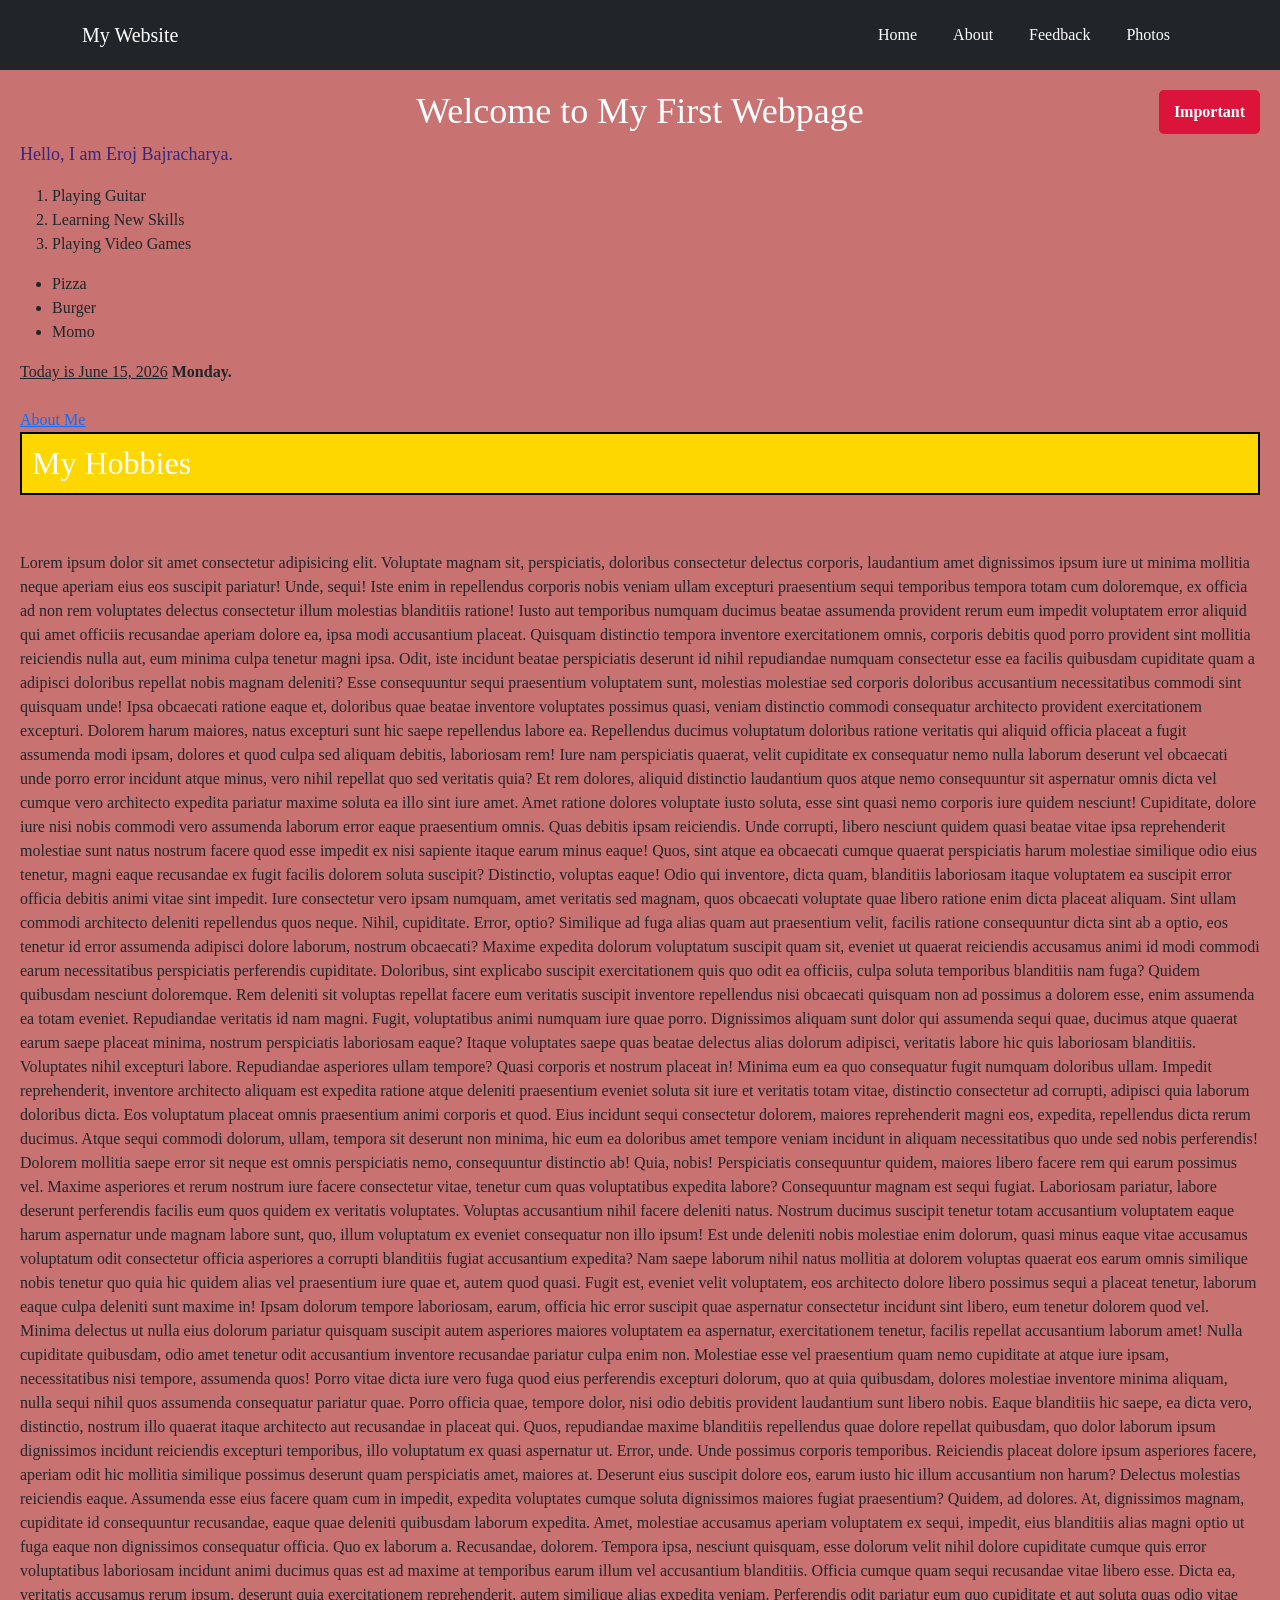
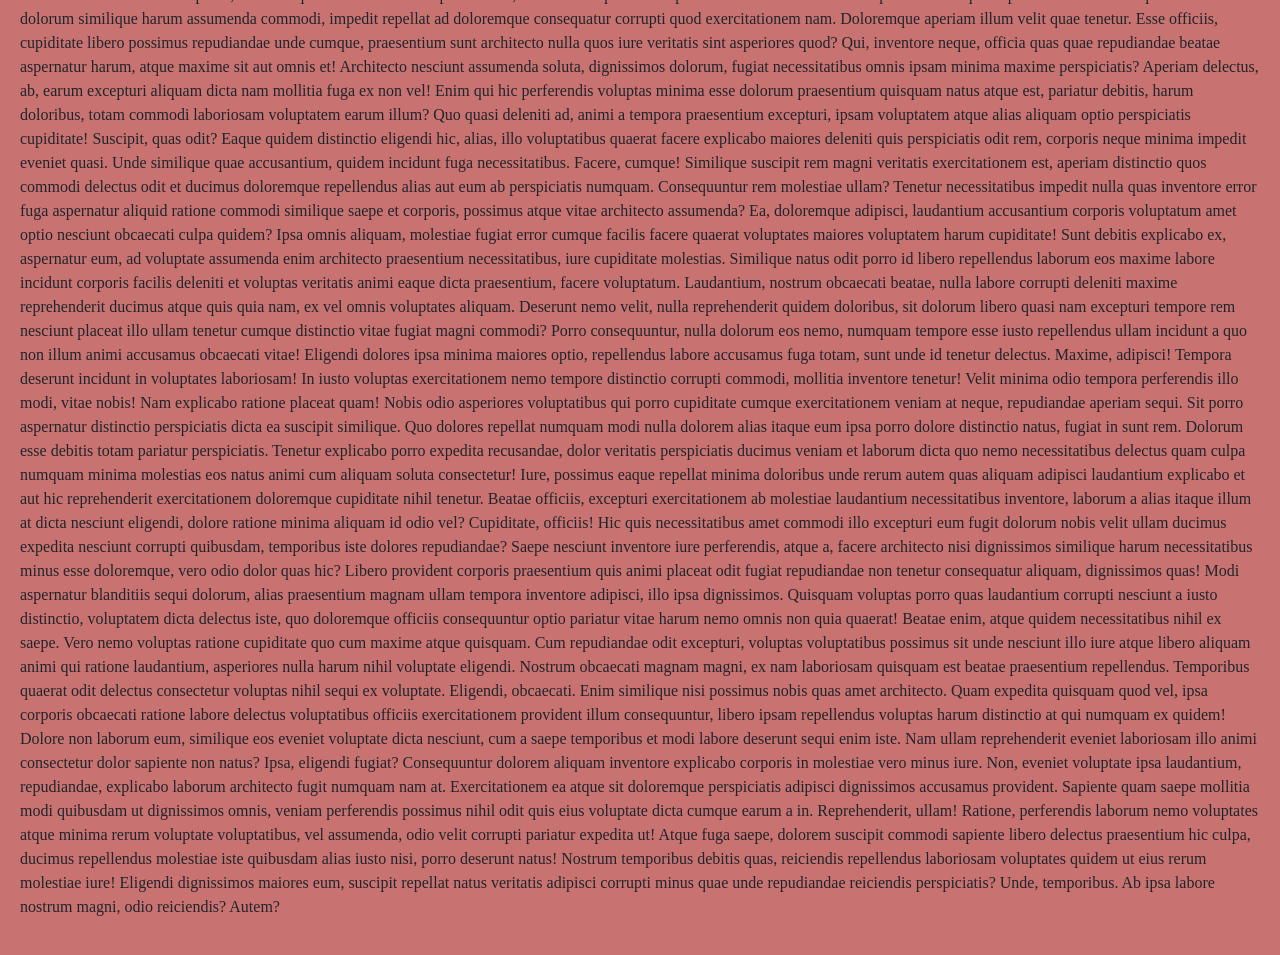
<file: index.html>
<!DOCTYPE html>
<html lang="en">

<head>
    <meta charset="UTF-8">
    <meta name="viewport" content="width=device-width, initial-scale=1.0">
    <link href="https://cdn.jsdelivr.net/npm/bootstrap@5.3.7/dist/css/bootstrap.min.css" rel="stylesheet">
    <link rel="stylesheet" href="style.css">
    <title>Assignment 1</title>
</head>

<body>

    <nav class="navbar navbar-expand-lg navbar-dark bg-dark">
        <div class="container">

            <a class="navbar-brand" href="index.html">My Website</a>

            <button class="navbar-toggler" type="button" data-bs-toggle="collapse" data-bs-target="#navbarNav">
                <span class="navbar-toggler-icon"></span>
            </button>

            <div class="collapse navbar-collapse" id="navbarNav">

                <ul class="navbar-nav ms-auto">

                    <li class="nav-item">
                        <a class="nav-link active" href="index.html">Home</a>
                    </li>

                    <li class="nav-item">
                        <a class="nav-link" href="about.html">About</a>
                    </li>

                    <li class="nav-item">
                        <a class="nav-link" href="feedback.html">Feedback</a>
                    </li>

                    <li class="nav-item">
                        <a class="nav-link" href="photos.html">Photos</a>
                    </li>

                </ul>

            </div>

        </div>
    </nav>

    <main class="content">

        <div class="important-box">
            Important
        </div>

        <h1>Welcome to My First Webpage</h1>
        <p class="intro">Hello, I am Eroj Bajracharya.</p>

        <ol>
            <li>Playing Guitar</li>
            <li>Learning New Skills</li>
            <li>Playing Video Games</li>
        </ol>

        <ul>
            <li>Pizza</li>
            <li>Burger</li>
            <li>Momo</li>
        </ul>

        <u>Today is June 15, 2026</u>
        <strong>Monday.</strong>

        <br><br>

        <a href="about.html">About Me</a>

        <h2 class="sticky-heading">My Hobbies</h2>

        <br><br>

        <p>
            Lorem ipsum dolor sit amet consectetur adipisicing elit. Voluptate magnam sit, perspiciatis, doloribus
            consectetur delectus corporis, laudantium amet dignissimos ipsum iure ut minima mollitia neque aperiam eius
            eos suscipit pariatur! Unde, sequi! Iste enim in repellendus corporis nobis veniam ullam excepturi
            praesentium sequi temporibus tempora totam cum doloremque, ex officia ad non rem voluptates delectus
            consectetur illum molestias blanditiis ratione! Iusto aut temporibus numquam ducimus beatae assumenda
            provident rerum eum impedit voluptatem error aliquid qui amet officiis recusandae aperiam dolore ea, ipsa
            modi accusantium placeat. Quisquam distinctio tempora inventore exercitationem omnis, corporis debitis quod
            porro provident sint mollitia reiciendis nulla aut, eum minima culpa tenetur magni ipsa. Odit, iste incidunt
            beatae perspiciatis deserunt id nihil repudiandae numquam consectetur esse ea facilis quibusdam cupiditate
            quam a adipisci doloribus repellat nobis magnam deleniti? Esse consequuntur sequi praesentium voluptatem
            sunt, molestias molestiae sed corporis doloribus accusantium necessitatibus commodi sint quisquam unde! Ipsa
            obcaecati ratione eaque et, doloribus quae beatae inventore voluptates possimus quasi, veniam distinctio
            commodi consequatur architecto provident exercitationem excepturi. Dolorem harum maiores, natus excepturi
            sunt hic saepe repellendus labore ea. Repellendus ducimus voluptatum doloribus ratione veritatis qui aliquid
            officia placeat a fugit assumenda modi ipsam, dolores et quod culpa sed aliquam debitis, laboriosam rem!
            Iure nam perspiciatis quaerat, velit cupiditate ex consequatur nemo nulla laborum deserunt vel obcaecati
            unde porro error incidunt atque minus, vero nihil repellat quo sed veritatis quia? Et rem dolores, aliquid
            distinctio laudantium quos atque nemo consequuntur sit aspernatur omnis dicta vel cumque vero architecto
            expedita pariatur maxime soluta ea illo sint iure amet. Amet ratione dolores voluptate iusto soluta, esse
            sint quasi nemo corporis iure quidem nesciunt! Cupiditate, dolore iure nisi nobis commodi vero assumenda
            laborum error eaque praesentium omnis. Quas debitis ipsam reiciendis. Unde corrupti, libero nesciunt quidem
            quasi beatae vitae ipsa reprehenderit molestiae sunt natus nostrum facere quod esse impedit ex nisi sapiente
            itaque earum minus eaque! Quos, sint atque ea obcaecati cumque quaerat perspiciatis harum molestiae
            similique odio eius tenetur, magni eaque recusandae ex fugit facilis dolorem soluta suscipit? Distinctio,
            voluptas eaque! Odio qui inventore, dicta quam, blanditiis laboriosam itaque voluptatem ea suscipit error
            officia debitis animi vitae sint impedit. Iure consectetur vero ipsam numquam, amet veritatis sed magnam,
            quos obcaecati voluptate quae libero ratione enim dicta placeat aliquam. Sint ullam commodi architecto
            deleniti repellendus quos neque. Nihil, cupiditate. Error, optio? Similique ad fuga alias quam aut
            praesentium velit, facilis ratione consequuntur dicta sint ab a optio, eos tenetur id error assumenda
            adipisci dolore laborum, nostrum obcaecati? Maxime expedita dolorum voluptatum suscipit quam sit, eveniet ut
            quaerat reiciendis accusamus animi id modi commodi earum necessitatibus perspiciatis perferendis cupiditate.
            Doloribus, sint explicabo suscipit exercitationem quis quo odit ea officiis, culpa soluta temporibus
            blanditiis nam fuga? Quidem quibusdam nesciunt doloremque. Rem deleniti sit voluptas repellat facere eum
            veritatis suscipit inventore repellendus nisi obcaecati quisquam non ad possimus a dolorem esse, enim
            assumenda ea totam eveniet. Repudiandae veritatis id nam magni. Fugit, voluptatibus animi numquam iure quae
            porro. Dignissimos aliquam sunt dolor qui assumenda sequi quae, ducimus atque quaerat earum saepe placeat
            minima, nostrum perspiciatis laboriosam eaque? Itaque voluptates saepe quas beatae delectus alias dolorum
            adipisci, veritatis labore hic quis laboriosam blanditiis. Voluptates nihil excepturi labore. Repudiandae
            asperiores ullam tempore? Quasi corporis et nostrum placeat in! Minima eum ea quo consequatur fugit numquam
            doloribus ullam. Impedit reprehenderit, inventore architecto aliquam est expedita ratione atque deleniti
            praesentium eveniet soluta sit iure et veritatis totam vitae, distinctio consectetur ad corrupti, adipisci
            quia laborum doloribus dicta. Eos voluptatum placeat omnis praesentium animi corporis et quod. Eius incidunt
            sequi consectetur dolorem, maiores reprehenderit magni eos, expedita, repellendus dicta rerum ducimus. Atque
            sequi commodi dolorum, ullam, tempora sit deserunt non minima, hic eum ea doloribus amet tempore veniam
            incidunt in aliquam necessitatibus quo unde sed nobis perferendis! Dolorem mollitia saepe error sit neque
            est omnis perspiciatis nemo, consequuntur distinctio ab! Quia, nobis! Perspiciatis consequuntur quidem,
            maiores libero facere rem qui earum possimus vel. Maxime asperiores et rerum nostrum iure facere consectetur
            vitae, tenetur cum quas voluptatibus expedita labore? Consequuntur magnam est sequi fugiat. Laboriosam
            pariatur, labore deserunt perferendis facilis eum quos quidem ex veritatis voluptates. Voluptas accusantium
            nihil facere deleniti natus. Nostrum ducimus suscipit tenetur totam accusantium voluptatem eaque harum
            aspernatur unde magnam labore sunt, quo, illum voluptatum ex eveniet consequatur non illo ipsum! Est unde
            deleniti nobis molestiae enim dolorum, quasi minus eaque vitae accusamus voluptatum odit consectetur officia
            asperiores a corrupti blanditiis fugiat accusantium expedita? Nam saepe laborum nihil natus mollitia at
            dolorem voluptas quaerat eos earum omnis similique nobis tenetur quo quia hic quidem alias vel praesentium
            iure quae et, autem quod quasi. Fugit est, eveniet velit voluptatem, eos architecto dolore libero possimus
            sequi a placeat tenetur, laborum eaque culpa deleniti sunt maxime in! Ipsam dolorum tempore laboriosam,
            earum, officia hic error suscipit quae aspernatur consectetur incidunt sint libero, eum tenetur dolorem quod
            vel. Minima delectus ut nulla eius dolorum pariatur quisquam suscipit autem asperiores maiores voluptatem ea
            aspernatur, exercitationem tenetur, facilis repellat accusantium laborum amet! Nulla cupiditate quibusdam,
            odio amet tenetur odit accusantium inventore recusandae pariatur culpa enim non. Molestiae esse vel
            praesentium quam nemo cupiditate at atque iure ipsam, necessitatibus nisi tempore, assumenda quos! Porro
            vitae dicta iure vero fuga quod eius perferendis excepturi dolorum, quo at quia quibusdam, dolores molestiae
            inventore minima aliquam, nulla sequi nihil quos assumenda consequatur pariatur quae. Porro officia quae,
            tempore dolor, nisi odio debitis provident laudantium sunt libero nobis. Eaque blanditiis hic saepe, ea
            dicta vero, distinctio, nostrum illo quaerat itaque architecto aut recusandae in placeat qui. Quos,
            repudiandae maxime blanditiis repellendus quae dolore repellat quibusdam, quo dolor laborum ipsum
            dignissimos incidunt reiciendis excepturi temporibus, illo voluptatum ex quasi aspernatur ut. Error, unde.
            Unde possimus corporis temporibus. Reiciendis placeat dolore ipsum asperiores facere, aperiam odit hic
            mollitia similique possimus deserunt quam perspiciatis amet, maiores at. Deserunt eius suscipit dolore eos,
            earum iusto hic illum accusantium non harum? Delectus molestias reiciendis eaque. Assumenda esse eius facere
            quam cum in impedit, expedita voluptates cumque soluta dignissimos maiores fugiat praesentium? Quidem, ad
            dolores. At, dignissimos magnam, cupiditate id consequuntur recusandae, eaque quae deleniti quibusdam
            laborum expedita. Amet, molestiae accusamus aperiam voluptatem ex sequi, impedit, eius blanditiis alias
            magni optio ut fuga eaque non dignissimos consequatur officia. Quo ex laborum a. Recusandae, dolorem.
            Tempora ipsa, nesciunt quisquam, esse dolorum velit nihil dolore cupiditate cumque quis error voluptatibus
            laboriosam incidunt animi ducimus quas est ad maxime at temporibus earum illum vel accusantium blanditiis.
            Officia cumque quam sequi recusandae vitae libero esse. Dicta ea, veritatis accusamus rerum ipsum, deserunt
            quia exercitationem reprehenderit, autem similique alias expedita veniam. Perferendis odit pariatur eum quo
            cupiditate et aut soluta quas odio vitae dolorum similique harum assumenda commodi, impedit repellat ad
            doloremque consequatur corrupti quod exercitationem nam. Doloremque aperiam illum velit quae tenetur. Esse
            officiis, cupiditate libero possimus repudiandae unde cumque, praesentium sunt architecto nulla quos iure
            veritatis sint asperiores quod? Qui, inventore neque, officia quas quae repudiandae beatae aspernatur harum,
            atque maxime sit aut omnis et! Architecto nesciunt assumenda soluta, dignissimos dolorum, fugiat
            necessitatibus omnis ipsam minima maxime perspiciatis? Aperiam delectus, ab, earum excepturi aliquam dicta
            nam mollitia fuga ex non vel! Enim qui hic perferendis voluptas minima esse dolorum praesentium quisquam
            natus atque est, pariatur debitis, harum doloribus, totam commodi laboriosam voluptatem earum illum? Quo
            quasi deleniti ad, animi a tempora praesentium excepturi, ipsam voluptatem atque alias aliquam optio
            perspiciatis cupiditate! Suscipit, quas odit? Eaque quidem distinctio eligendi hic, alias, illo voluptatibus
            quaerat facere explicabo maiores deleniti quis perspiciatis odit rem, corporis neque minima impedit eveniet
            quasi. Unde similique quae accusantium, quidem incidunt fuga necessitatibus. Facere, cumque! Similique
            suscipit rem magni veritatis exercitationem est, aperiam distinctio quos commodi delectus odit et ducimus
            doloremque repellendus alias aut eum ab perspiciatis numquam. Consequuntur rem molestiae ullam? Tenetur
            necessitatibus impedit nulla quas inventore error fuga aspernatur aliquid ratione commodi similique saepe et
            corporis, possimus atque vitae architecto assumenda? Ea, doloremque adipisci, laudantium accusantium
            corporis voluptatum amet optio nesciunt obcaecati culpa quidem? Ipsa omnis aliquam, molestiae fugiat error
            cumque facilis facere quaerat voluptates maiores voluptatem harum cupiditate! Sunt debitis explicabo ex,
            aspernatur eum, ad voluptate assumenda enim architecto praesentium necessitatibus, iure cupiditate
            molestias. Similique natus odit porro id libero repellendus laborum eos maxime labore incidunt corporis
            facilis deleniti et voluptas veritatis animi eaque dicta praesentium, facere voluptatum. Laudantium, nostrum
            obcaecati beatae, nulla labore corrupti deleniti maxime reprehenderit ducimus atque quis quia nam, ex vel
            omnis voluptates aliquam. Deserunt nemo velit, nulla reprehenderit quidem doloribus, sit dolorum libero
            quasi nam excepturi tempore rem nesciunt placeat illo ullam tenetur cumque distinctio vitae fugiat magni
            commodi? Porro consequuntur, nulla dolorum eos nemo, numquam tempore esse iusto repellendus ullam incidunt a
            quo non illum animi accusamus obcaecati vitae! Eligendi dolores ipsa minima maiores optio, repellendus
            labore accusamus fuga totam, sunt unde id tenetur delectus. Maxime, adipisci! Tempora deserunt incidunt in
            voluptates laboriosam! In iusto voluptas exercitationem nemo tempore distinctio corrupti commodi, mollitia
            inventore tenetur! Velit minima odio tempora perferendis illo modi, vitae nobis! Nam explicabo ratione
            placeat quam! Nobis odio asperiores voluptatibus qui porro cupiditate cumque exercitationem veniam at neque,
            repudiandae aperiam sequi. Sit porro aspernatur distinctio perspiciatis dicta ea suscipit similique. Quo
            dolores repellat numquam modi nulla dolorem alias itaque eum ipsa porro dolore distinctio natus, fugiat in
            sunt rem. Dolorum esse debitis totam pariatur perspiciatis. Tenetur explicabo porro expedita recusandae,
            dolor veritatis perspiciatis ducimus veniam et laborum dicta quo nemo necessitatibus delectus quam culpa
            numquam minima molestias eos natus animi cum aliquam soluta consectetur! Iure, possimus eaque repellat
            minima doloribus unde rerum autem quas aliquam adipisci laudantium explicabo et aut hic reprehenderit
            exercitationem doloremque cupiditate nihil tenetur. Beatae officiis, excepturi exercitationem ab molestiae
            laudantium necessitatibus inventore, laborum a alias itaque illum at dicta nesciunt eligendi, dolore ratione
            minima aliquam id odio vel? Cupiditate, officiis! Hic quis necessitatibus amet commodi illo excepturi eum
            fugit dolorum nobis velit ullam ducimus expedita nesciunt corrupti quibusdam, temporibus iste dolores
            repudiandae? Saepe nesciunt inventore iure perferendis, atque a, facere architecto nisi dignissimos
            similique harum necessitatibus minus esse doloremque, vero odio dolor quas hic? Libero provident corporis
            praesentium quis animi placeat odit fugiat repudiandae non tenetur consequatur aliquam, dignissimos quas!
            Modi aspernatur blanditiis sequi dolorum, alias praesentium magnam ullam tempora inventore adipisci, illo
            ipsa dignissimos. Quisquam voluptas porro quas laudantium corrupti nesciunt a iusto distinctio, voluptatem
            dicta delectus iste, quo doloremque officiis consequuntur optio pariatur vitae harum nemo omnis non quia
            quaerat! Beatae enim, atque quidem necessitatibus nihil ex saepe. Vero nemo voluptas ratione cupiditate quo
            cum maxime atque quisquam. Cum repudiandae odit excepturi, voluptas voluptatibus possimus sit unde nesciunt
            illo iure atque libero aliquam animi qui ratione laudantium, asperiores nulla harum nihil voluptate
            eligendi. Nostrum obcaecati magnam magni, ex nam laboriosam quisquam est beatae praesentium repellendus.
            Temporibus quaerat odit delectus consectetur voluptas nihil sequi ex voluptate. Eligendi, obcaecati. Enim
            similique nisi possimus nobis quas amet architecto. Quam expedita quisquam quod vel, ipsa corporis obcaecati
            ratione labore delectus voluptatibus officiis exercitationem provident illum consequuntur, libero ipsam
            repellendus voluptas harum distinctio at qui numquam ex quidem! Dolore non laborum eum, similique eos
            eveniet voluptate dicta nesciunt, cum a saepe temporibus et modi labore deserunt sequi enim iste. Nam ullam
            reprehenderit eveniet laboriosam illo animi consectetur dolor sapiente non natus? Ipsa, eligendi fugiat?
            Consequuntur dolorem aliquam inventore explicabo corporis in molestiae vero minus iure. Non, eveniet
            voluptate ipsa laudantium, repudiandae, explicabo laborum architecto fugit numquam nam at. Exercitationem ea
            atque sit doloremque perspiciatis adipisci dignissimos accusamus provident. Sapiente quam saepe mollitia
            modi quibusdam ut dignissimos omnis, veniam perferendis possimus nihil odit quis eius voluptate dicta cumque
            earum a in. Reprehenderit, ullam! Ratione, perferendis laborum nemo voluptates atque minima rerum voluptate
            voluptatibus, vel assumenda, odio velit corrupti pariatur expedita ut! Atque fuga saepe, dolorem suscipit
            commodi sapiente libero delectus praesentium hic culpa, ducimus repellendus molestiae iste quibusdam alias
            iusto nisi, porro deserunt natus! Nostrum temporibus debitis quas, reiciendis repellendus laboriosam
            voluptates quidem ut eius rerum molestiae iure! Eligendi dignissimos maiores eum, suscipit repellat natus
            veritatis adipisci corrupti minus quae unde repudiandae reiciendis perspiciatis? Unde, temporibus. Ab ipsa
            labore nostrum magni, odio reiciendis? Autem?
        </p>

    </main>

    <script src="https://cdn.jsdelivr.net/npm/bootstrap@5.3.7/dist/js/bootstrap.bundle.min.js"></script>

</body>

</html>
</file>
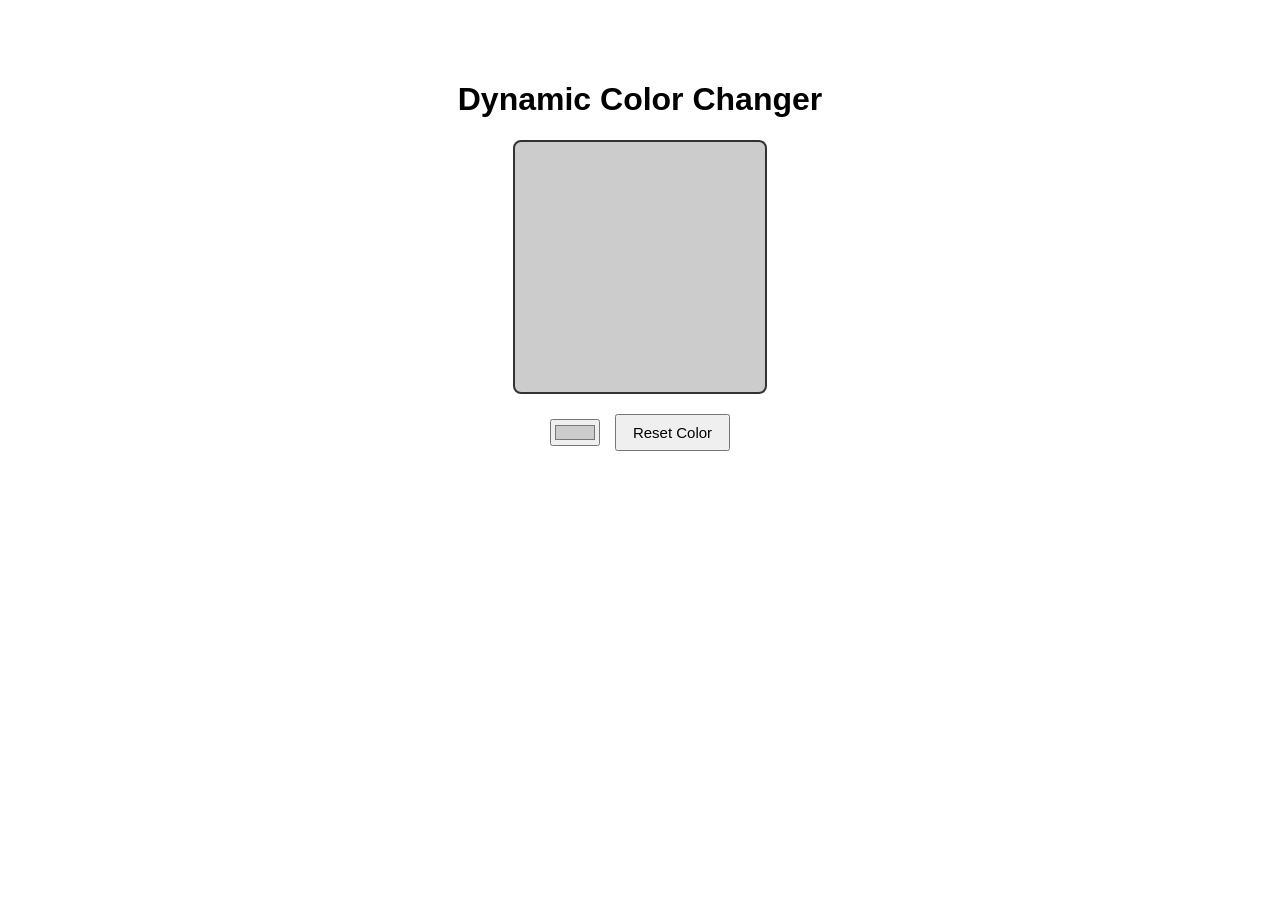
<file: Assignment #5/Task1/index.html>
<!DOCTYPE html>
<html lang="en">

<head>
  <meta charset="UTF-8">
  <title>Task 1: Dynamic Color Changer</title>
  <link rel="stylesheet" href="style.css">
</head>

<body>
  <h1>Dynamic Color Changer</h1>
  <div id="colorBox"></div>
  <div class="controls">
    <input type="color" id="colorInput" value="#cccccc">
    <button id="resetBtn">Reset Color</button>
  </div>
  <script src="script.js"></script>
</body>

</html>
</file>
<file: style.css>
body{
    background-color: #c97272;
    font-family: Times New Roman, Times, serif;
    margin: 0;
}

h1, h2, h3, h4, h5, h6{
    color: #ffffff;
}

p{
    font-size: 16px;
}

.intro{
    color: rgb(54, 38, 125);
    font-size: 18px;
}

h1{
    font-size: 36px;
    text-align: center;
}

.form{
    background-color: #c83434;
    color: #ffffff;
    text-align: center;
    width: 300px;
    padding: 20px;
    border: 2px solid black;
    margin: 15px;
    box-sizing: border-box;
}

span{
    color: #ffffff;
    font-size: 18px;
}

.navbar {
    position: fixed;
    top: 0;
    left: 0;
    width: 100%;
    background: #333;
    color: white;
    padding: 15px;
    z-index: 1000;
}

.navbar a {
    color: white;
    text-decoration: none;
    margin-right: 20px;
}

.content {
    position: relative;
    margin-top: 70px;
    padding: 20px;
}

.important-box {
    position: absolute;
    top: 20px;
    right: 20px;
    background: crimson;
    color: white;
    padding: 10px 15px;
    border-radius: 5px;
    font-weight: bold;
}

.sticky-heading {
    position: sticky;
    top: 80px;
    background: gold;
    padding: 10px;
    border: 2px solid black;
}

.photos-flex{
    display: flex;
    flex-wrap: wrap;
    justify-content: center;
    gap: 15px;
}

.photos-flex img{
    width: 23%;
    height: 220px;
    object-fit: cover;
}

.photos-grid{
    display: grid;
    grid-template-columns: repeat(4, 1fr);
    gap: 15px;
}

.photos-grid img{
    width: 100%;
    height: 220px;
    object-fit: cover;
}

@media (min-width:769px) and (max-width:1024px){

    .photos-flex img{
        width:48%;
    }

    .photos-grid{
        grid-template-columns:repeat(2,1fr);
    }

}

@media (max-width:768px){

    .photos-flex img{
        width:100%;
    }

    .photos-grid{
        grid-template-columns:1fr;
    }

}
</file>
<file: Assignment #5/Task1/style.css>
body {
    font-family: Arial, sans-serif;
    display: flex;
    flex-direction: column;
    align-items: center;
    margin-top: 60px;
}

#colorBox {
    width: 250px;
    height: 250px;
    background-color: #cccccc;
    border: 2px solid #333;
    border-radius: 8px;
    margin-bottom: 20px;
    transition: background-color 0.5s ease;
}

.controls {
    display: flex;
    gap: 15px;
    align-items: center;
}

button {
    padding: 8px 16px;
    font-size: 15px;
    cursor: pointer;
}
</file>
